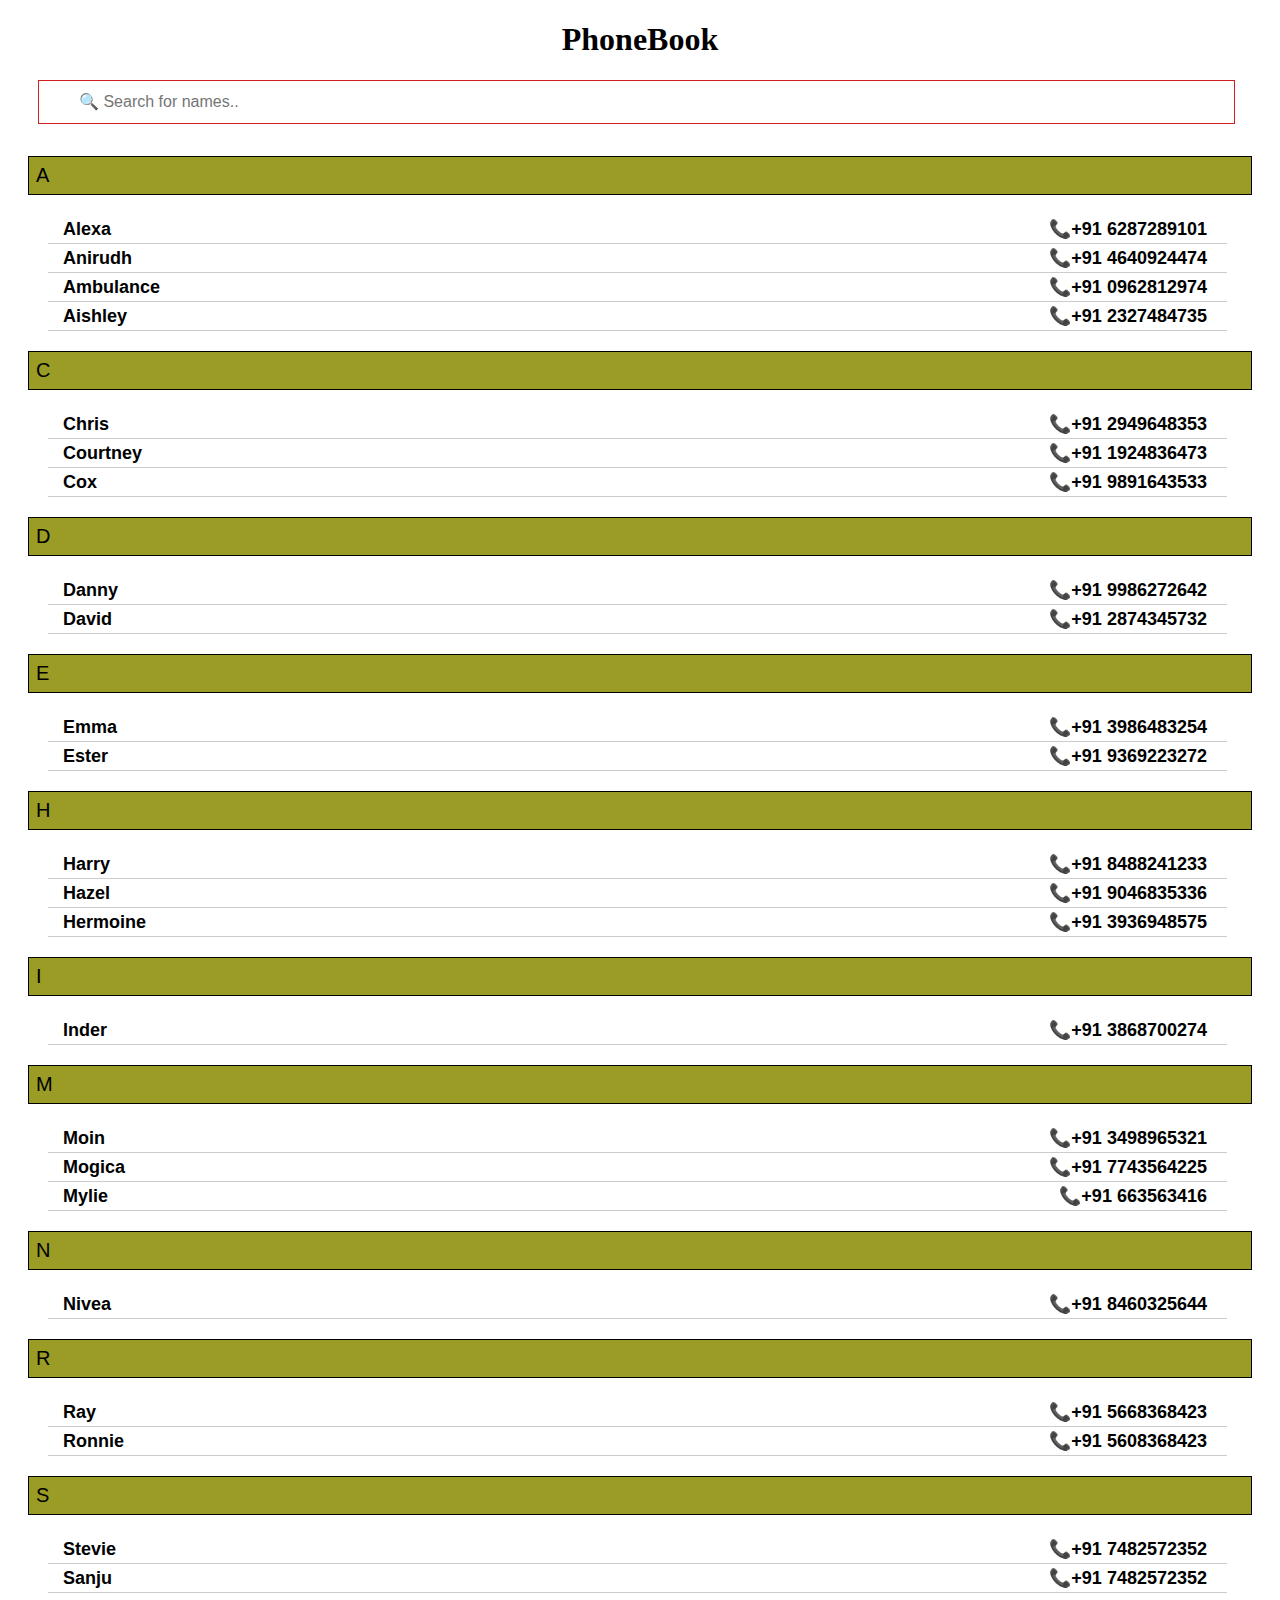
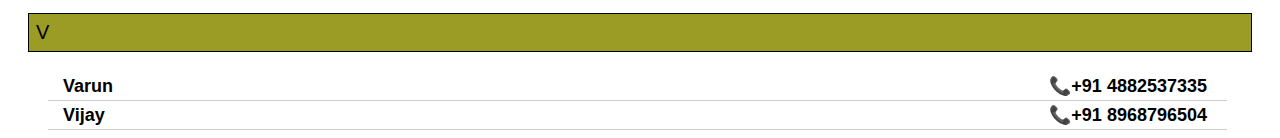
<file: assignment 2/index.html>
<!DOCTYPE html>
<html>
<head>
    <meta charset='utf-8'>
    <meta http-equiv='X-UA-Compatible' content='IE=edge'>
    <title>Phonebook</title>
    <meta name='viewport' content='width=device-width, initial-scale=1'>
    <link rel='stylesheet' type='text/css' media='screen' href='style.css'>
</head>
<body>
    <section id="abcd">
        <h1>PhoneBook</h1>
        <section id="search"><input type="text" placeholder="&#128269 Search for names.."></section>
    </section>

    <div>A</div>
    <ul>
        <li>Alexa <span>+91 6287289101</span></li>
        <li>Anirudh <span>+91 4640924474</span></li>
        <li>Ambulance<span>+91 0962812974</span></li>
        <li>Aishley <span>+91 2327484735</span></li>
    </ul>
    <div>C</div>
    <ul>
        <li>Chris <span>+91 2949648353</span></li>
        <li>Courtney <span>+91 1924836473</span></li>
        <li>Cox <span>+91 9891643533</span></li>
    </ul>
    <div>D</div>
    <ul>
        <li>Danny <span>+91 9986272642</span></li>
        <li>David <span>+91 2874345732</span></li>
    </ul>
    <div>E</div>
    <ul>
        <li>Emma <span>+91 3986483254</span></li>
        <li>Ester <span>+91 9369223272</span></li>
    </ul>
    <div>H</div>
    <ul>
        <li>Harry <span>+91 8488241233</span></li>
        <li>Hazel <span>+91 9046835336</span></li>
        <li>Hermoine <span>+91 3936948575</span></li>
    </ul>
    <div>I</div>
    <ul>
        <li>Inder <span>+91 3868700274</span></li>
    </ul>
    <div>M</div>
    <ul>
        <li>Moin <span>+91 3498965321</span></li>
        <li>Mogica <span>+91 7743564225</span></li>
        <li>Mylie <span>+91 663563416</span></li>
    </ul>
    <div>N</div>
    <ul>
        <li>Nivea <span>+91 8460325644</span></li>
    </ul>
    <div>R</div>
    <ul>
        <li>Ray <span>+91 5668368423</span></li>
        <li>Ronnie <span>+91 5608368423</span></li>
    </ul>
    <div>S</div>
    <ul>
        <li>Stevie <span>+91 7482572352</span></li>
        <li>Sanju <span>+91 7482572352</span></li>
    </ul>
    <div>V</div>
    <ul>
        <li>Varun <span>+91 4882537335</span></li>
        <li>Vijay <span>+91 8968796504</span></li>
    </ul>
    
</body>
</html>
</file>
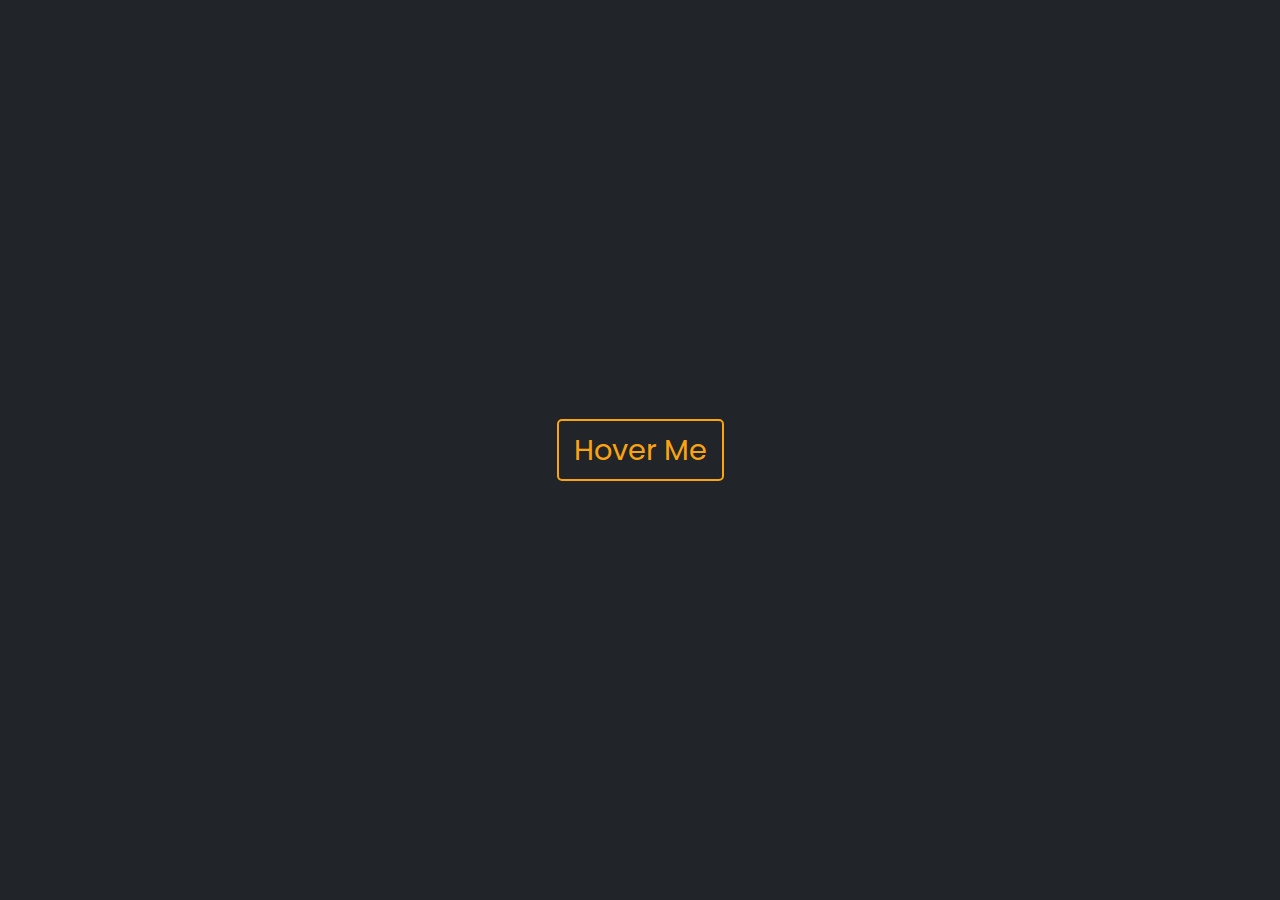
<file: assignment 3/index.html>
<!DOCTYPE html>
<html lang="en">

<head>
    <meta charset="UTF-8" />
    <meta http-equiv="X-UA-Compatible" content="IE=edge" />
    <meta name="viewport" content="width=device-width, initial-scale=1.0" />
    <title>Assignment 3 (Animated Button)</title>

    <!-- External CSS File -->
    <link rel="stylesheet" href="style.css" />

    <!-- Unicons Link -->
    <link rel="stylesheet" href="https://unicons.iconscout.com/release/v4.0.0/css/line.css" />
</head>
<body>
       <!-- Button Code -->
       <div class="container">
           <button class="btn">
               Hover Me
               <i class="uil uil-angle-double-right"></i>
           </button>
       </div>
</body>

</html>
</file>
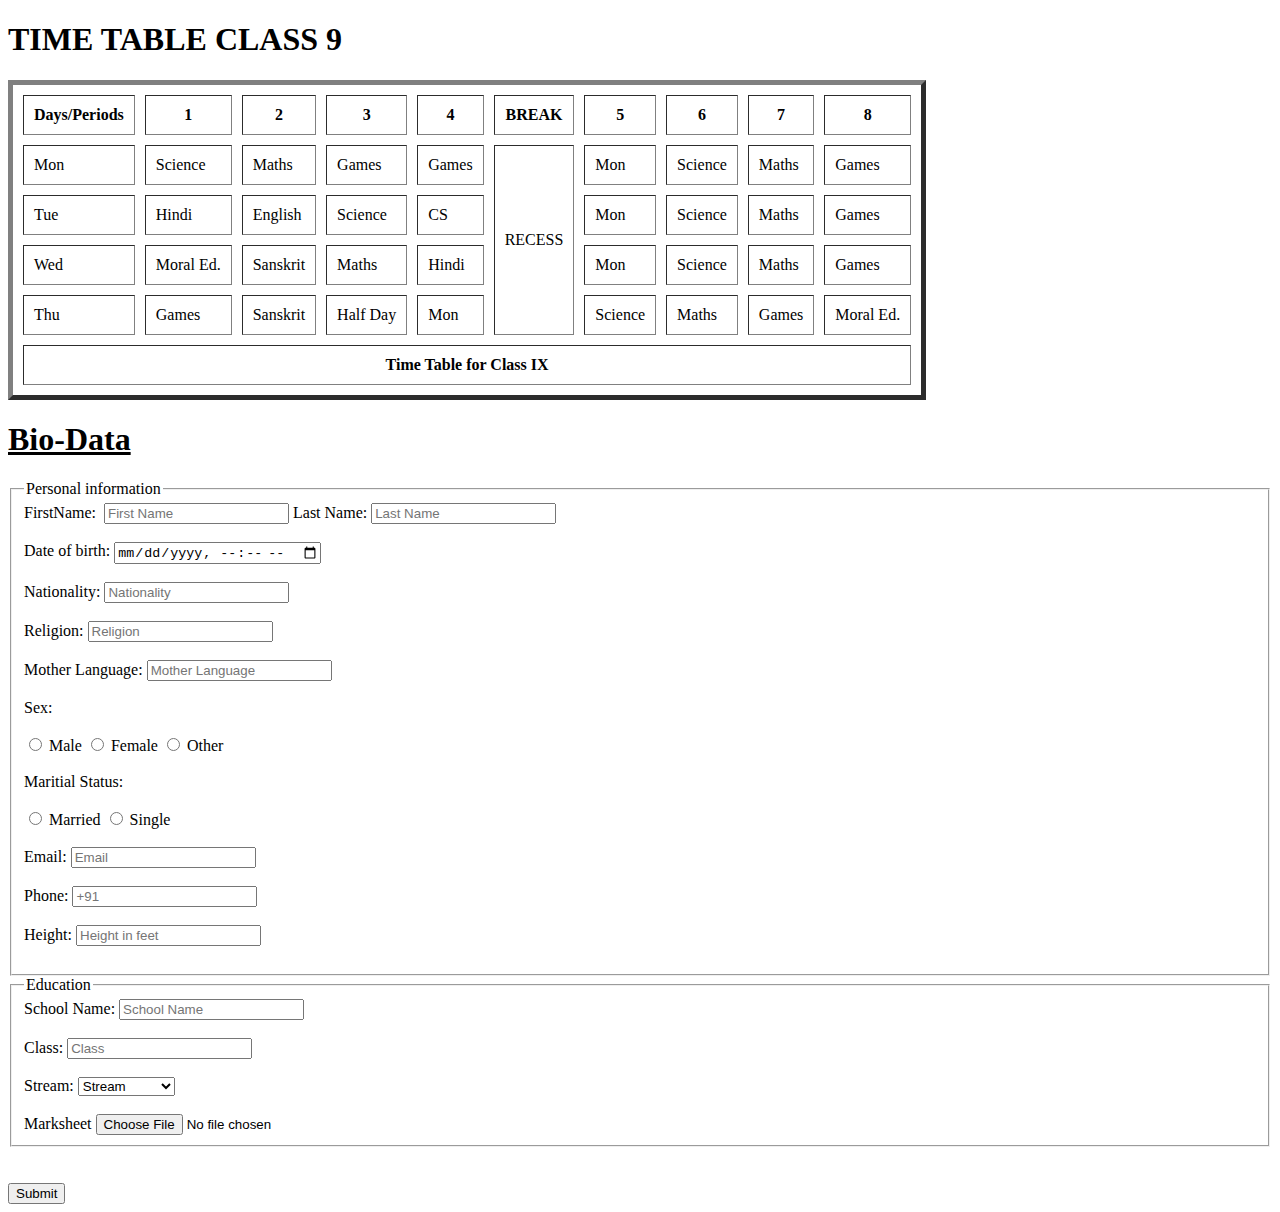
<file: index.html/index.html>
<!DOCTYPE html>
<html lang="en">
<head>
    <meta charset="UTF-8">
    <meta http-equiv="X-UA-Compatible" content="IE=edge">
    <meta name="viewport" content="width=device-width, initial-scale=1.0">
    <title>Document</title>
</head>


    <h1>            TIME TABLE CLASS 9</h1>


    <table border="5" cellspacing="10" cellpadding="10">
        <thead>
            <tr>
                <th>Days/Periods</th>
                <th>1</th>
                <th>2</th>
                <th>3</th>
                <th>4</th>
                <th>BREAK</th>
                <th>5</th>
                <th>6</th>
                <th>7</th>
                <th>8</th>
            </tr>
        </thead>
        <tbody>
            <tr>
                <td>Mon</td>
                <td>Science</td>
                <td>Maths</td>
                <td>Games</td>
                <td>Games</td>
                <td rowspan="5">RECESS</td>
                <td>Mon</td>
                <td>Science</td>
                <td>Maths</td>
                <td>Games</td>
            </tr>
            <tr>
                <td>Tue</td>
                <td>Hindi</td>
                <td>English</td>
                <td>Science</td>
                <td>CS</td>
                <td>Mon</td>
                <td>Science</td>
                <td>Maths</td>
                <td>Games</td>
        
            </tr>
            <tr>
                <td>Wed</td>
                <td>Moral Ed.</td>
                <td>Sanskrit</td>
                <td>Maths</td>
                <td>Hindi</td>
                <td>Mon</td>
                <td>Science</td>
                <td>Maths</td>
                <td>Games</td>
            </tr>
            <tr>
                <td>Thu</td>
                <td>Games</td>
                <td>Sanskrit</td>
                <td>Half Day</td>
                <td>Mon</td>
                <td>Science</td>
                <td>Maths</td>
                <td>Games</td>
                <td>Moral Ed.</td>
            </tr>

        </tbody>
        <tfoot>
            <tr>
                <th colspan="10">Time Table for Class IX</th>
            </tr>
        </tfoot>
    </table>

    <h1 align="left" ><u>Bio-Data</u></h1>
<form align="center">
    <div align="left">
        <fieldset>
            <legend>Personal information</legend>
            <lable for="firstname">FirstName:&nbsp</lable>
            <input type="text" id="firstname" placeholder="First Name" name="firstname">
            <space></space>
            <label for="lastname">Last Name:</label>
            <input type="text" id="lastname" placeholder="Last Name" name="lastname">
            <br>
            <br>
            <label for="dateofbirth">Date of birth: </label>
            <input type="datetime-local" id="dateofbirth" placeholder="Date of birth" name="Date of birth">
            <br><br>
            <label for="nationality">Nationality:</label>
            <input type="text" id="nationality" placeholder="Nationality" name="Natioality">
            <br><br>
            <label for="religion">Religion:</label>
            <input type="text" id="Reiligion" placeholder="Religion" name="Religion">
            <br><br>
            <label for="motherlang">Mother Language:</label>
            <input type="text" id="Mother language" placeholder="Mother Language" name="Mother Language">
            <br><br>
            <label for="Sex">Sex:</label><br><br>

            <input type="radio" id="age1" name="age" value="30">
            <label for="age1">Male</label>
            <input type="radio" id="age2" name="age" value="60">
            <label for="age2">Female</label>
            <input type="radio" id="age3" name="age" value="100">
            <label for="age3">Other</label><br><br>
            <div>
                <label for="Marital">Maritial Status:</label><br><br>
                <input type="radio" id="age1" name="age">
                <label for="age1">Married</label>
                <input type="radio" id="age2" name="age" value="10">
                <label for="age2">Single</label> <br><br>
            </div>
            <label for="Email">Email:</label>
            <input type="text" id="Email" placeholder="Email" name="Email">
            <br><br>

            <label for="Phone">Phone:</label>
            <input type="number" id="Phone" placeholder="+91" name="Phone">
            <br><br>

            <label for=" Height">Height:</label>
            <input type="text" id="Height" placeholder="Height in feet" name="Height"><br><br>

        </fieldset>
        <fieldset>
            <legend>Education</legend>
            <label for="School Name">School Name:</label>
            <input type="text" id="School Name" placeholder="School Name" name="School Name">
            <br><br>

            <label for="Class">Class:</label>
            <input type="text" id="Class" placeholder="Class" name="Class">
            <br><br>
            <label for="stream">Stream:</label>
            <select name="Stream" id="stream">
          <option value="Stream">Stream</option>
          <option value="Non-medical">Non-medical</option>
          <option value="Medical">Medical</option>
          <option value="Commerce">Commerce</option>
          <option value="Arts">Arts</option>
        </select>
            
            <br><br>
            <span>Marksheet</span>
            <input type="file">
            
        </fieldset>
        <br><br>
        <button type="button">Submit</button>
</form>


</body>
</html>
</file>
<file: assignment 2/style.css>
h1{
    text-align: center;
    font-family: Gill Sans, 'Times New Roman', Times, serif;
}

#abcd{
    position: sticky;
    top: 0.4px;
    background-color: white;
    
}

#search{
    padding-left: 30px;
}

input{
    width: 92%;
    font-size: 16px;
    padding: 12px 20px 12px 40px;
    border: 1px solid rgb(209, 31, 31);
    margin-bottom: 12px;
}

div{
    border: 1px solid;
    padding: 7px;
    margin: 20px;
    background-color: rgb(154, 156, 38);
    font-size: 20px;
    font-family: Arial, Helvetica, sans-serif;
    position: sticky;
    position: -webkit-sticky;
    top: 140px;
}

ul{
    list-style-type: none;
    margin: 0;
    padding-right: 45px;
}

li{
    font: bold 18px/28px Helvetica, Arial, sans-serif;
    padding: 0 0 0 15px;
    border-bottom: 1px solid #CCC;
}

span{
    float: right;
    padding-right: 20px;
}

span::before{
    content: "\1F4DE";
}
</file>
<file: assignment 3/style.css>
@import url("https://fonts.googleapis.com/css2?family=Poppins&display=swap");
* {
    margin: 0;
    padding: 0;
    box-sizing: border-box;
}

body {
    background-color: #212529;
    font-family: "Poppins", sans-serif;
    justify-content: center;
    align-content: center;
    align-items: center;
    text-align: center;
    min-height: 100vh;
    display: flex;
}

button {
    background: none;
    border: 2px solid #fca311;
    font: inherit;
    line-height: 1;
    border-radius: 5px;
    padding: 15px;
    font-size: 1.8rem;
}

button {
    color: #fca311;
    transition: 0.25s;
}

.btn:hover,
.btn:focus {
    border-color: #fff1e6;
    color: #fff1e6;
    box-shadow: 0 0.6em 0.6em -0.4em #fff1e6;
    transform: translateY(-0.25em);
}
</file>
